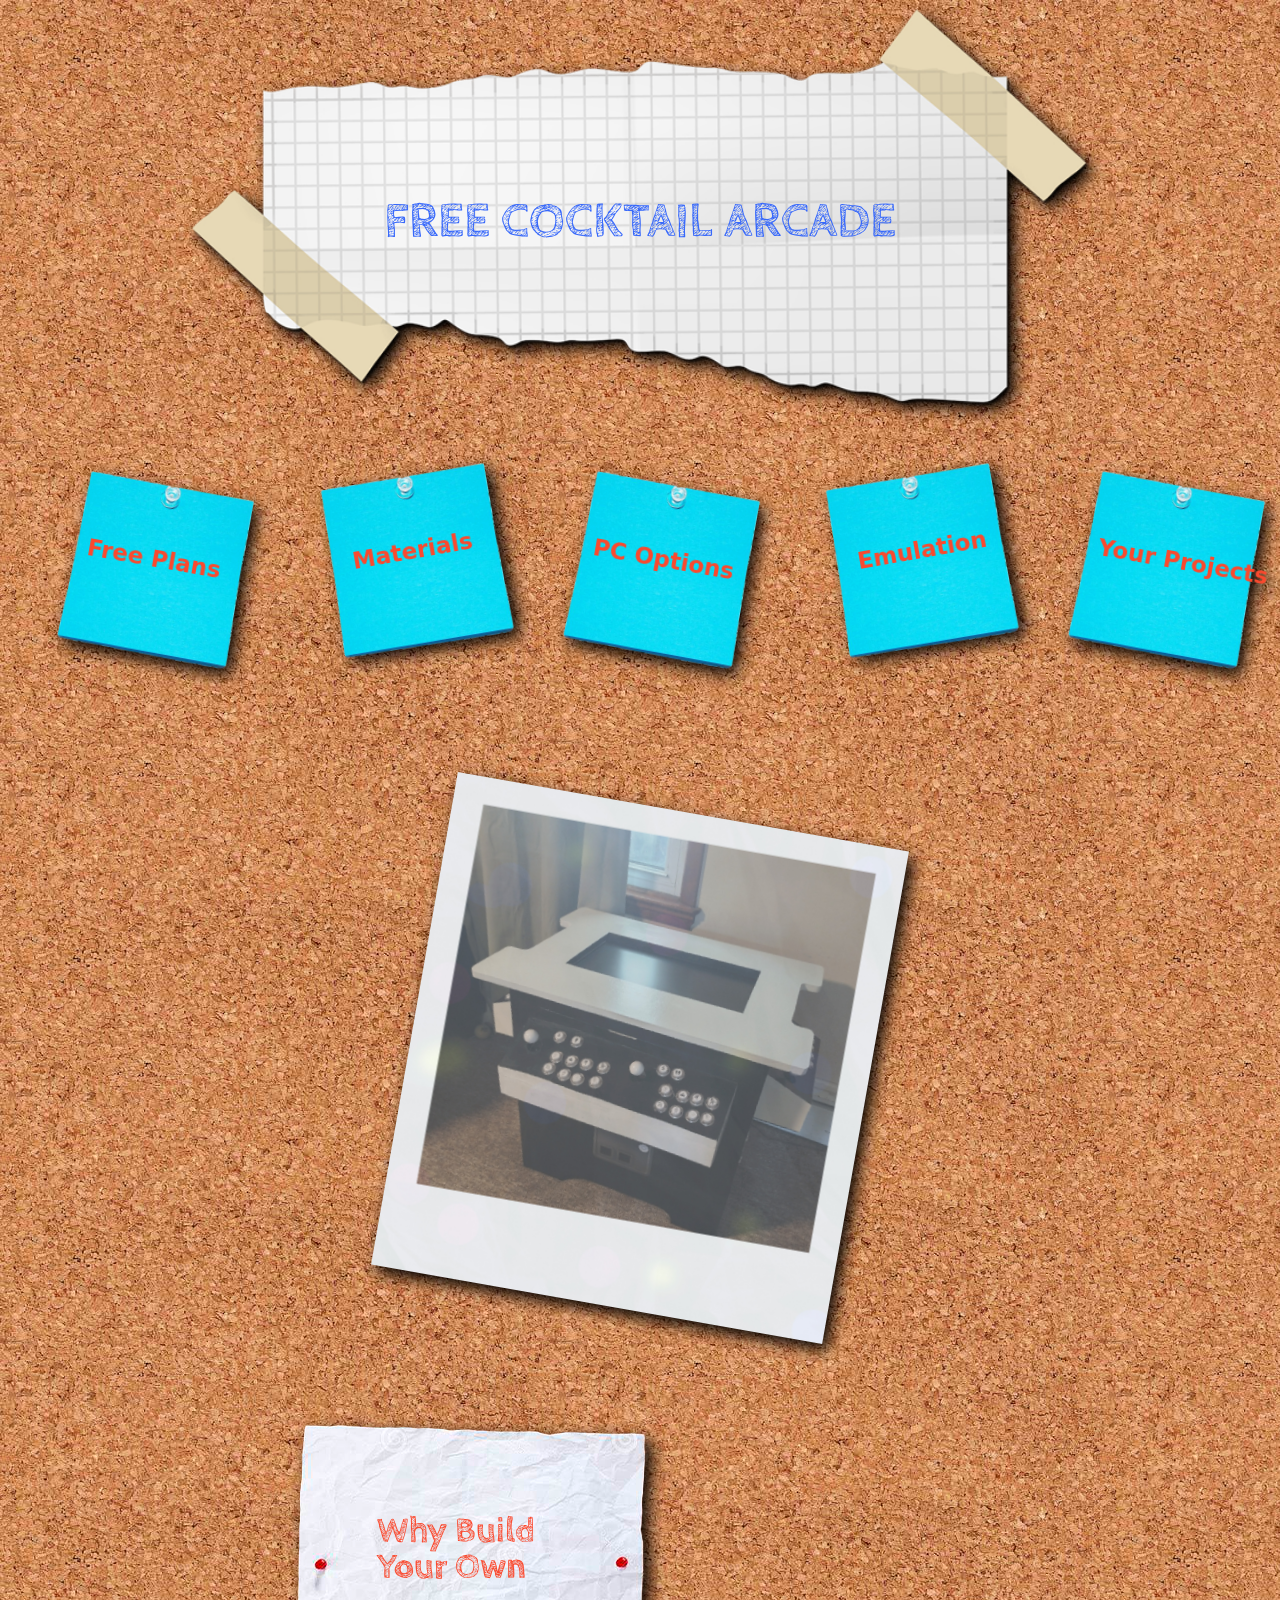
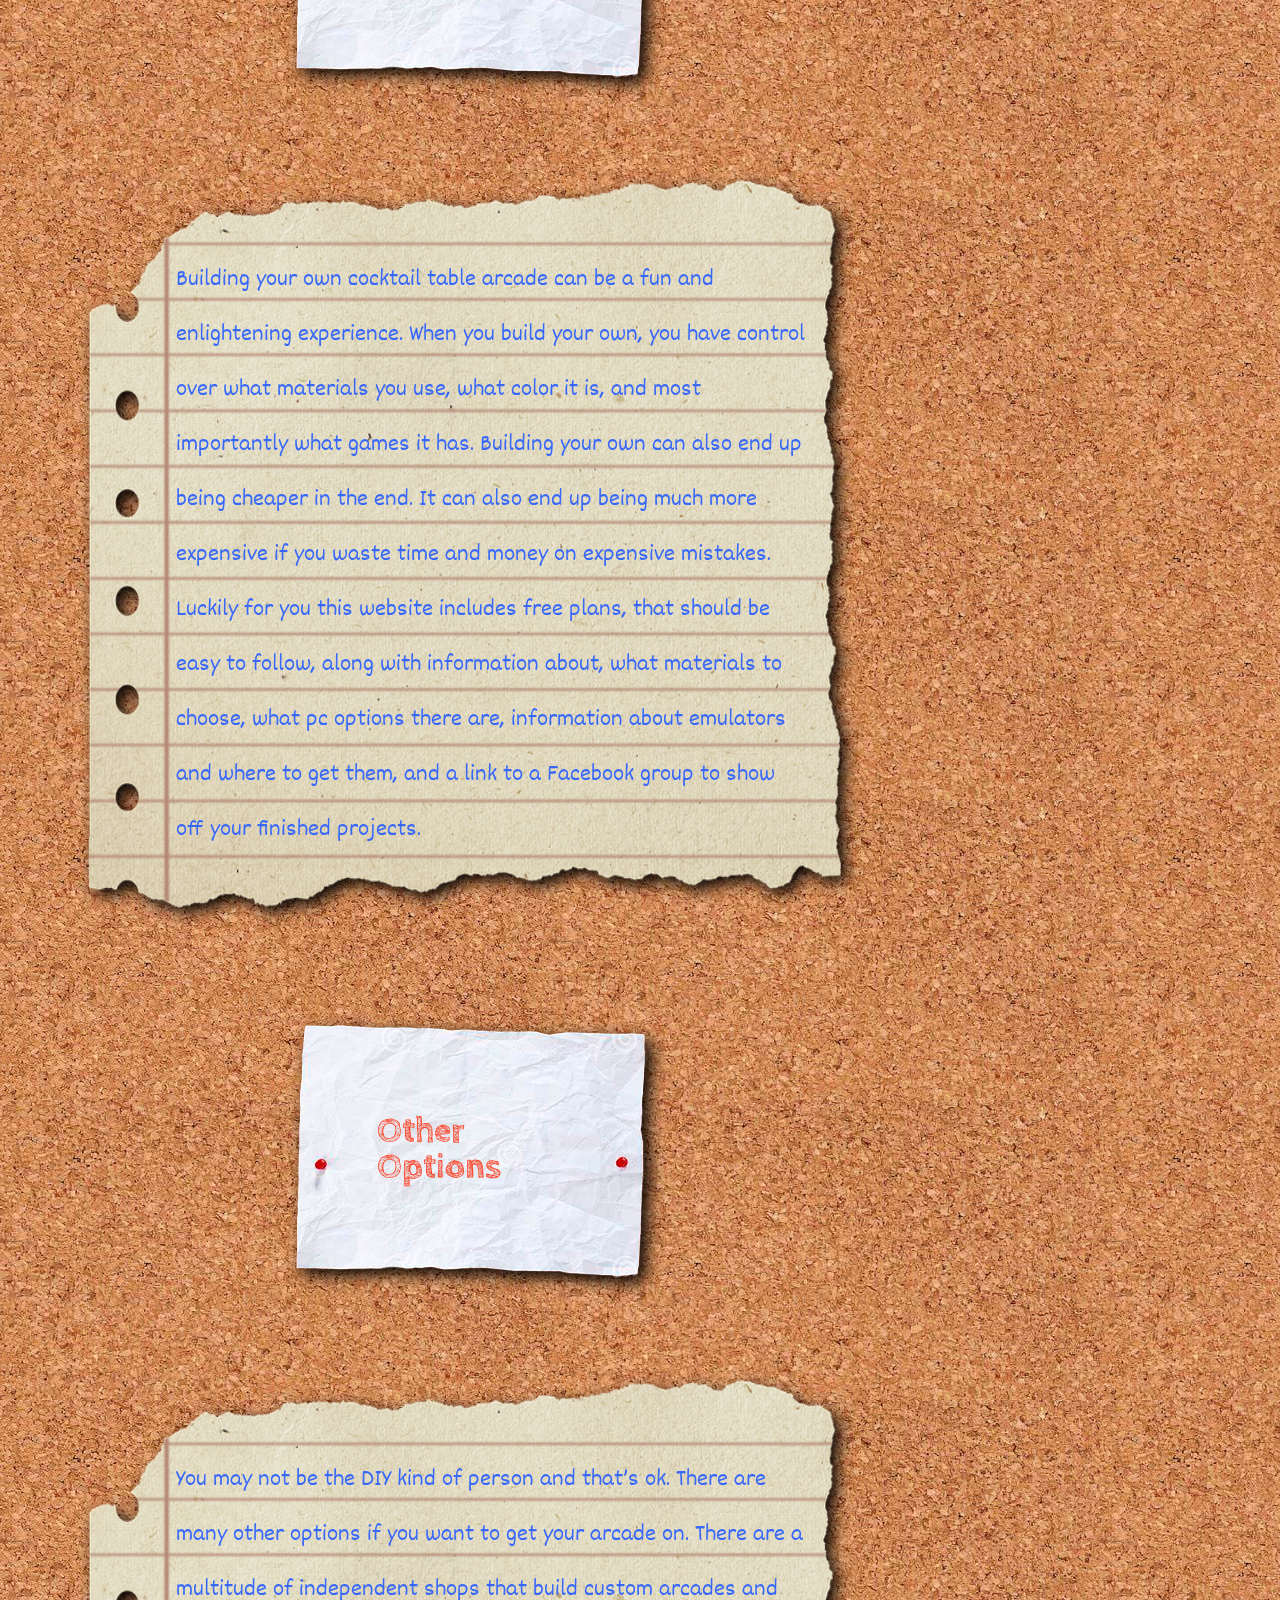
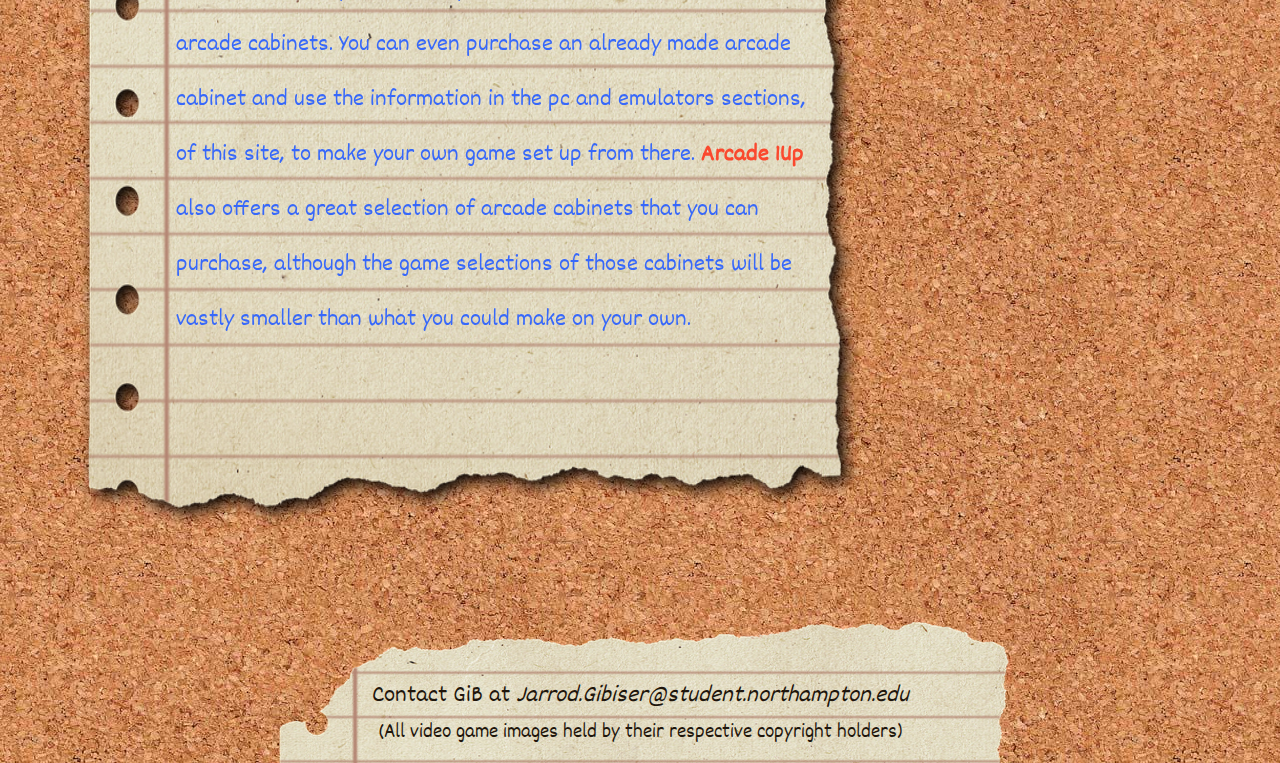
<file: index.html>
<!DOCTYPE html>
<html>

<head>
  <meta charset="utf-8">
  <meta name="viewport" content="width=device-width">
  <title>Free Cocktail Arcade</title>
  <link href="style.css" rel="stylesheet" type="text/css" />
  <link rel="preconnect" href="https://fonts.googleapis.com">
  <link rel="preconnect" href="https://fonts.gstatic.com" crossorigin>
  <link href="https://fonts.googleapis.com/css2?family=Cabin+Sketch&display=swap" rel="stylesheet">
  <style>
    @import url('https://fonts.googleapis.com/css2?family=Dekko&display=swap');
  </style>
</head>

<body>

    <!--site title-->
      <div class="siteHead">
        <div class="sitename">
          <a href="index.html">
            <h1>FREE COCKTAIL ARCADE</h1>
          </a>
        </div>
      </div>

      </container>

    <!--nav stickys-->
  <nav>

  <a href="free-plans.html">
    <div class="stickyContLeft"> 
       <img src="images/blueSticky.png">
          <div class="stickytextLeft">
        <b>Free Plans</b>
      </div>
    </div>
  </a>

  <a href="materials.html">
    <div class="stickyContRight">
      <img src="images/blueSticky.png">
        <div class="stickytextRight">
          <b>Materials</b>
        </div>
    </div>
  </a>

  <a href="pc-options.html">
    <div class="stickyContLeft">
      <img src="images/blueSticky.png">
        <div class="stickytextLeft">
          <b>PC Options</b>
        </div>
    </div>
  </a>

  <a href="emulation.html">
    <div class="stickyContRight">
      <img src="images/blueSticky.png">
        <div class="stickytextRight">
          <b>Emulation</b>
        </div>  
    </div>
  </a>

  <a href="your-projects.html">
    <div class="stickyContLeft">
      <img src="images/blueSticky.png">
        <div class="stickytextLeft">
            <b>Your Projects</b>
        </div>  
    </div>
  </a>
    
  </nav>

    <!--start home html-->
    
    <!--HERO Image-->
  <a href="images/cocktailArcade.jpg"><img src="images/cocktailArcade.jpg" class="heroimg"></a>

    <!--first section-->

  <div class="homeCont">
    
    <div class="homeCollum">
    
      <div class="homeHead">
        <div class="homeHead.h2"><h2>Why Build Your Own</h2></div>
      </div>

    
      <div class="homeP">
      
        <p>Building your own cocktail table arcade can be a fun and enlightening experience. When you build your own, you have control over what materials you use, what color it is, and most importantly what games it has. Building your own can also end up being cheaper in the end. It               can also end up being much more expensive if you waste time and money on expensive mistakes. Luckily for you this website includes free plans, that should be easy to follow, along with information about, what materials to choose, what pc options there are, information about emulators and where to get them, and a link to a Facebook group to show off your finished projects. 
        </p>

      </div>
    
    </div>

    <!--second section-->
    
    <div class="homeCollum">

      <div class="homeHead">
        <h2>Other Options</h2>
      </div>

      
      <div class="homeP">

          <p>You may not be the DIY kind of person and that’s ok. There are many other options if you want to get your arcade on. There are a multitude of independent shops that build custom arcades and arcade cabinets. You can even purchase an already made arcade cabinet and use the information in the pc and emulators sections, of this site, to make your own game set up from there. <a href="http://arcade1up.com" target="_blank"><b class="red">Arcade 1Up</b></a> also offers a great selection of arcade cabinets that you can purchase, although the game selections of those cabinets will be vastly smaller than what you could make on your own.
          </p>

      </div>
    
    </div>
    
  </div>
    <!--footer-->
	<footer>
		<p>
			Contact GiB at 
      <a href="mailto:jarrod.gibiser@student.northampton.edu"><i>Jarrod.Gibiser@student.northampton.edu</i></a>
        <br>
        <small>(All video game images held by their respective copyright holders) </small>
		</p>

	</footer>
		
  </div>
</body>


</html>
</file>
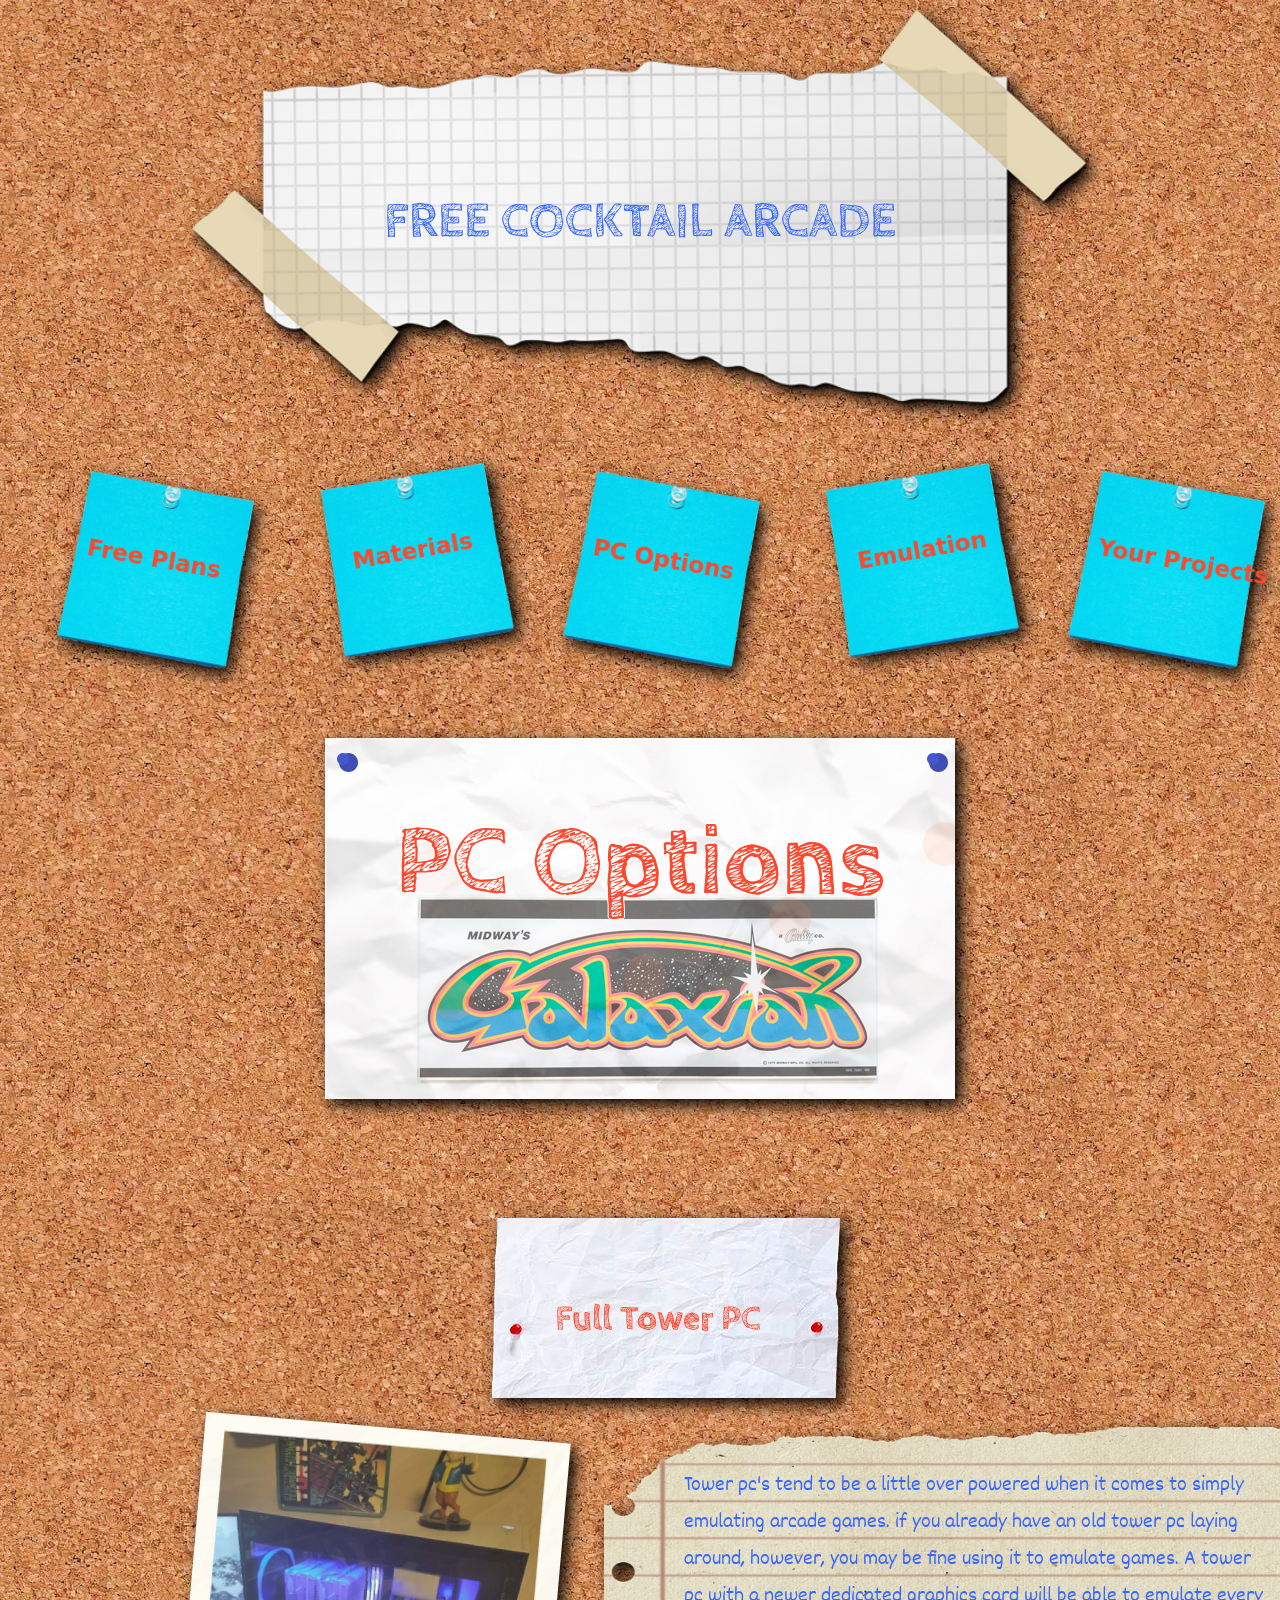
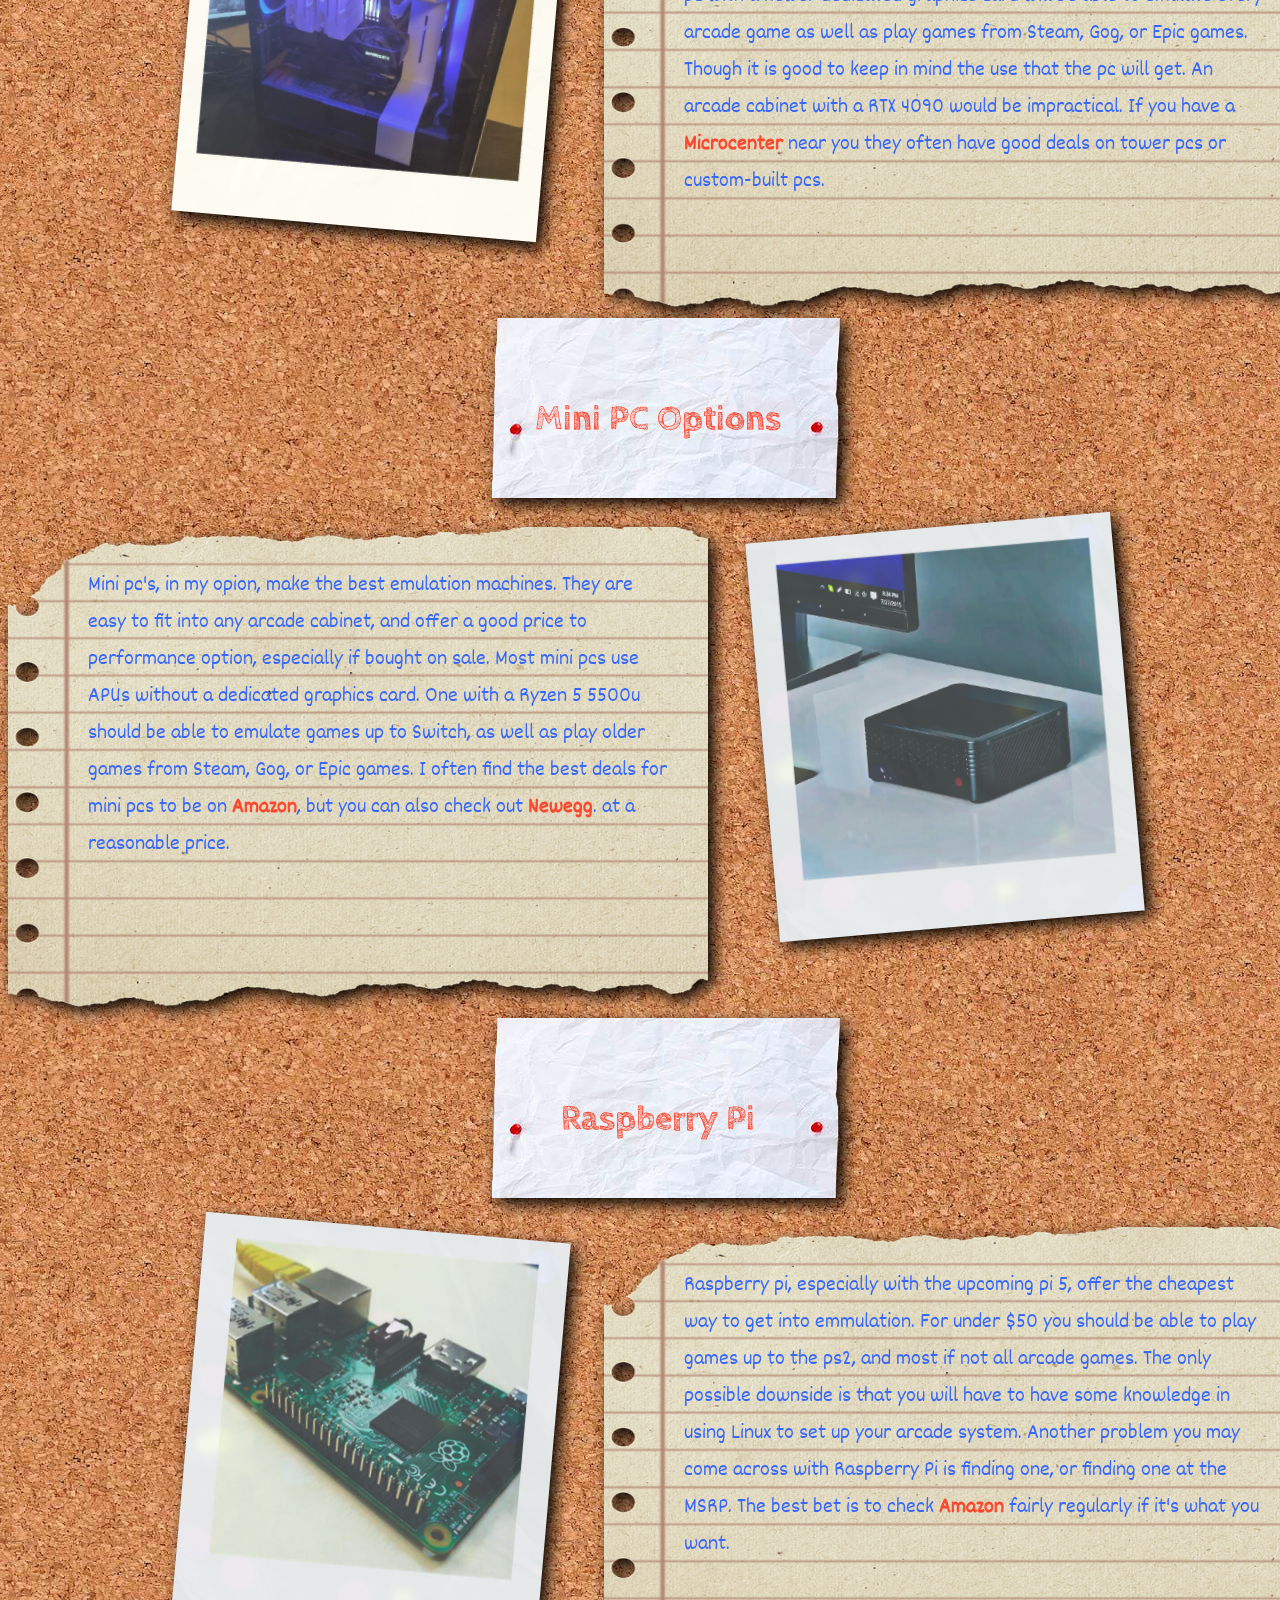
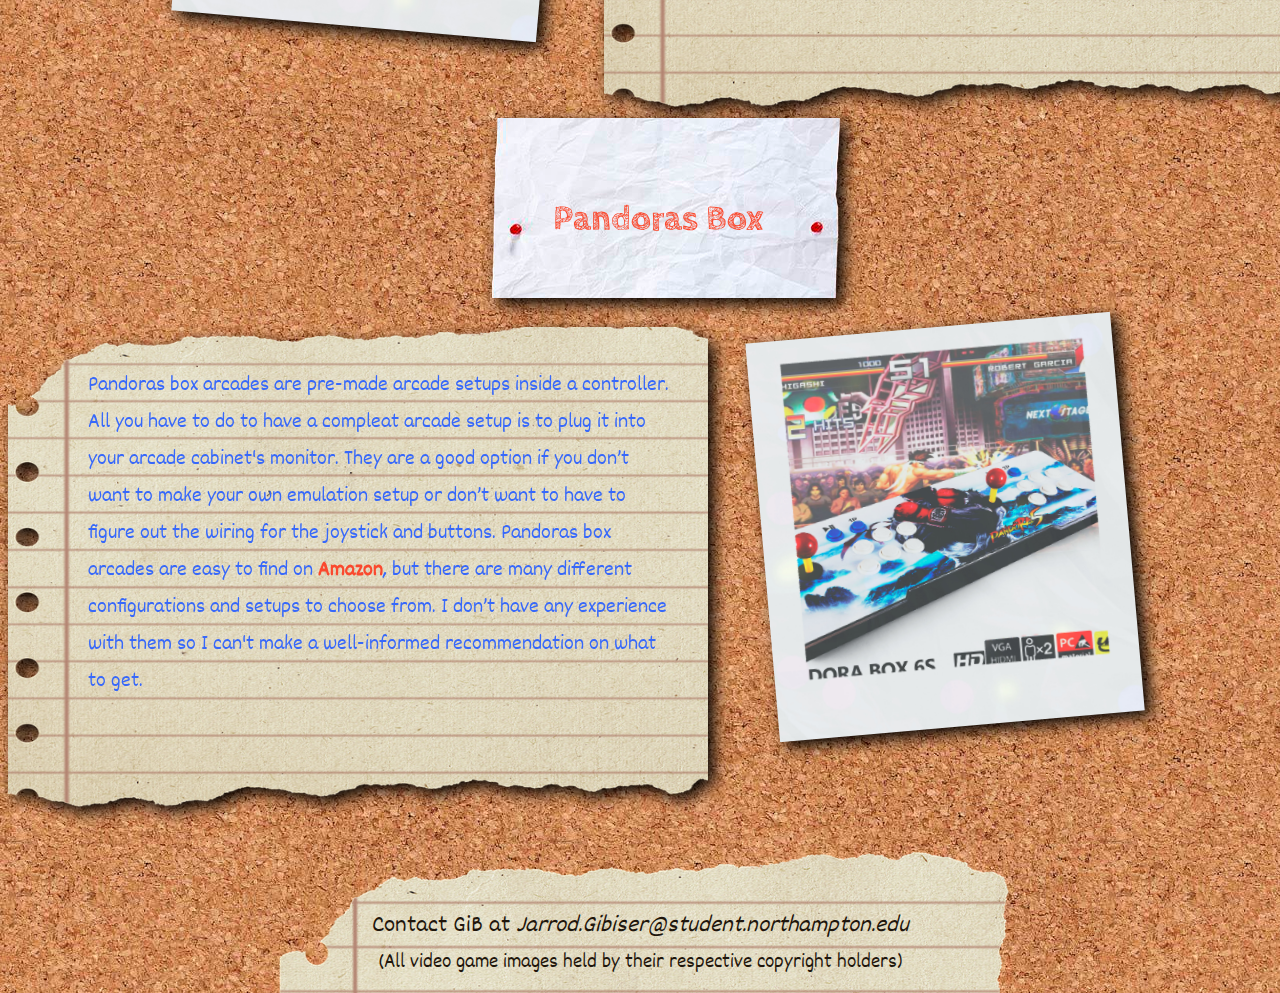
<file: pc-options.html>
<!DOCTYPE html>
<html>

<head>
  <meta charset="utf-8">
  <meta name="viewport" content="width=device-width">
  <title>Free Cocktail Arcade</title>
  <link href="style.css" rel="stylesheet" type="text/css" />
  <link rel="preconnect" href="https://fonts.googleapis.com">
  <link rel="preconnect" href="https://fonts.gstatic.com" crossorigin>
  <link href="https://fonts.googleapis.com/css2?family=Cabin+Sketch&display=swap" rel="stylesheet">
  <style>
    @import url('https://fonts.googleapis.com/css2?family=Dekko&display=swap');
  </style>
</head>

<body>

    <!--site title-->
      <div class="siteHead">
        <div class="sitename">
          <a href="index.html">
            <h1>FREE COCKTAIL ARCADE</h1>
          </a>
        </div>
      </div>

      <!--nav stickys-->
    <nav>

    <a href="free-plans.html">
      <div class="stickyContLeft">
         <img src="images/blueSticky.png">
            <div class="stickytextLeft">
          <b>Free Plans</b>
        </div>
      </div>
    </a>

    <a href="materials.html">
      <div class="stickyContRight">
        <img src="images/blueSticky.png">
          <div class="stickytextRight">
            <b>Materials</b>
          </div>
      </div>
    </a>

    <a href="pc-options.html">
      <div class="stickyContLeft">
        <img src="images/blueSticky.png">
          <div class="stickytextLeft">
            <b>PC Options</b>
          </div>
      </div>
    </a>

    <a href="emulation.html">
      <div class="stickyContRight">
        <img src="images/blueSticky.png">
          <div class="stickytextRight">
            <b>Emulation</b>
          </div>  
      </div>
    </a>

    <a href="your-projects.html">
      <div class="stickyContLeft">
        <img src="images/blueSticky.png">
          <div class="stickytextLeft">
              <b>Your Projects</b>
          </div>  
      </div>
    </a>

    </nav>

      <!--start of pcOptions html-->
  <div class="subHead-pc">
    <h1>PC Options</h1>
  </div>
  
      <!--first section-->
   <div class="subcont">   
     
      <h2>Full Tower PC</h2>

      <div class="subimg">
        <a href="images/deskTop.jpg">
          <img src="images/deskTop.jpg">
        </a>
      </div>
     
      <div class="subcontp">
        <P>
    Tower pc's tend to be a little over powered when it comes to simply emulating arcade games. if you already have an old tower pc laying around, however, you may be fine using it to emulate games. A tower pc with a newer dedicated graphics card will be able to emulate every arcade game as well as play games from Steam, Gog, or Epic games. Though it is good to keep in mind the use that the pc will get. An arcade cabinet with a RTX 4090 would be impractical. If you have a <a href="https://www.microcenter.com/" target="_blank"><b class="red">Microcenter</b></a> near you they often have good deals on tower pcs or custom-built pcs. 
        </P>
      </div>
     
  </div>

      <!--second section-->
  <div class="subcont"> 
    
      <h2>Mini PC Options</h2>

    <div class="subimgright">
      <a href="images/minipc.jpg">
        <img src="images/minipc.jpg">
      </a>
    </div>
    
    <div class="subcontp">
      <p>
    Mini pc's, in my opion, make the best emulation machines. They are easy to fit into any arcade cabinet, and offer a good price to performance option, especially if bought on sale. Most mini pcs use APUs without a dedicated graphics card. One with a Ryzen 5 5500u should be able to emulate games up to Switch, as well as play older games from Steam, Gog, or Epic games. I often find the best deals for mini pcs to be on <a href="https://www.amazon.com/s?k=mini+pc&crid=3HCVXY1NSJQ1C&sprefix=mini+pc%2Caps%2C72&ref=nb_sb_noss_1" target="_blank"><b class="red">Amazon</b></a>, but you can also check out <a href="https://www.newegg.com/p/pl?d=mini+pc" target="_blank"><b class="red">Newegg</b></a>.

 at a reasonable price.
      </p>
    </div>
    
  </div>

      <!--third section-->
  <div class="subcont"> 
    
      <h2>Raspberry Pi</h2>

    <div class="subimg">
      <a href="images/rPie.jpg"><img src="images/rPie.jpg"></a>
    </div>
    
    <div class="subcontp">
    <p>
Raspberry pi, especially with the upcoming pi 5, offer the cheapest way to get into emmulation. For under $50 you should be able to play games up to the ps2, and most if not all arcade games. The only possible downside is that you will have to have some knowledge in using Linux to set up your arcade system. Another problem you may come across with Raspberry Pi is finding one, or finding one at the MSRP. The best bet is to check <a href="https://www.amazon.com/s?k=raspberry+pi&crid=IV45KSPT00AE&sprefix=raspberry+pi%2Caps%2C79&ref=nb_sb_noss_1" target="_blank"><b class="red">Amazon</b></a> fairly regularly if it's what you want. 
    </div> 

  </div>
      
      <!--fourth section-->
      <div class="subcont"> 

          <h2>Pandoras Box</h2>

        <div class="subimgright">
          <a href="images/pandorasBox.jpg"><img src="images/pandorasBox.jpg"></a>
        </div>

        <div class="subcontp">
          <p>
Pandoras box arcades are pre-made arcade setups inside a controller. All you have to do to have a compleat arcade setup is to plug it into your arcade cabinet's monitor. They are a good option if you don’t want to make your own emulation setup or don’t want to have to figure out the wiring for the joystick and buttons. Pandoras box arcades are easy to find on <a href="https://www.amazon.com/s?k=pandora+box+arcade&crid=1Q5ONZ2X64NYC&sprefix=pandora%2Caps%2C77&ref=nb_sb_ss_ts-doa-p_1_7" target="_blank"><b class="red">Amazon</b></a>, but there are many different configurations and setups to choose from. I don’t have any experience with them so I can't make a well-informed recommendation on what to get. 
          </p>
        </div>

    </div>

        <!--footer-->
      <footer>
        <p>
          Contact GiB at 
          <a href="mailto:jarrod.gibiser@student.northampton.edu"><i>Jarrod.Gibiser@student.northampton.edu</i></a>
            <br>
            <small>(All video game images held by their respective copyright holders)</small>
        </p>

      </footer>

  </div>
</body>

 


</html>
</file>
<file: style.css>
/*tag selectors*/
html {
  height: 100%;
  width: 100%;
  background-image: url(images/cork-texture-1.jpg);
}
h1 {
  font-size: 50px;
  font-family: 'Cabin Sketch', cursive;
  text-align: center;
}
img {
  height: 300px;
  width: auto;
}
a {
  text-decoration: none;
  color: inherit;
}
/*css for head section of website*/
.siteHead {
  display: block;
  width: 100%;
  height: 400px;
  background-image: url(images/note-paper-png.png);
  background-repeat: no-repeat;
  background-position: center;
  background-size: 900px 400px;
  margin-top: 0;
  filter: drop-shadow(6px 6px 8px black);
  position: relative;
  padding: 0px;
}
.sitename {
  text-align: center;
  color: #3768FA;
  position: relative;
  padding: 150px;
}
/*css for the navigation bar*/
nav{
  width: 100%;
  height: 300px;
}
.stickyContLeft {
  display: block;
  position: relative;
  width: 20%;
  height: 280px;
  float: left;
  transform: rotate(10deg);
  filter: drop-shadow(6px 6px 8px black);
  margin-bottom: 50px;
}
.stickyContLeft:hover {
  transform: rotate(-5deg);
  transition-duration: .5s;
}
.stickyContRight {
  display: block;
  position: relative;
  width: 20%;
  height: 280px;
  float: left;
  transform: rotate(-10deg);
  filter: drop-shadow(6px 6px 8px black);
  margin-bottom: 50px;
}
.stickyContRight:hover{
  transform: rotate(5deg);
  transition-duration: .5s;
}
.stickytextLeft{
  position: absolute;
  color: #FA492E;
  font-size: 23px;
  margin-top: -170px;
  margin-left: 80px;
  text-align: center;
  font-family: system-ui, -apple-system, BlinkMacSystemFont, 'Segoe UI', Roboto, Oxygen, Ubuntu, Cantarell, 'Open Sans', 'Helvetica Neue', sans-serif;
}
.stickytextRight{
  position: absolute;
  color: #FA492E;
  font-size: 23px;
  text-align: center;
  margin-top: -170px;
  margin-left: 90px;
  font-family: system-ui, -apple-system, BlinkMacSystemFont, 'Segoe UI', Roboto, Oxygen, Ubuntu, Cantarell, 'Open Sans', 'Helvetica Neue', sans-serif;
}
/*css for home page hero image*/
.heroimg {
  height: 500px;
  width: auto;
  display: block;
  margin-bottom: 80px;
  margin-top: 100px;
  margin-left: auto;
  margin-right: auto;
  transform: rotate(10deg);
  filter: drop-shadow(6px 6px 8px black);
}
.heroimg:hover{
  transform: rotate(0deg);
  transition-duration: .5s;
}
/*css for home page body and text*/
.homeCont{
  min-width: 910px;
  max-width: 1900px;
  min-height: 1200px;
  margin: 0 auto;
}
.homeCollum{
  display: block;
  width: 900px;
  min-height: 1200px;
  position: relative;
  padding: 0px;
  float: left;
  overflow: hidden;
}
.homeHead {
  position: absolute;
  padding: 5px;
  width: 100%;
  height: 300px;
  filter: drop-shadow(6px 6px 8px black);
  margin: 0;
  background-image: url(images/header.png);
  background-position: center;
  background-repeat: no-repeat;
  background-size: 500px 500px;
}
.homeHead h2{
  position: absolute;
  font-size: 35px;
  color: #FA492E;
  margin-top: 120px;
  margin-left: 40%;
  margin-right: 40%;
  height: 150px;
  width: auto;
  line-height: 36px;
  font-family: 'Cabin Sketch', cursive;
}
.homeP{
  position: absolute;
  margin-top: 310px;
  height: 900px;
  width: 100%;
  background-image: url(images/morePaper.png);
  background-position: center;
  background-repeat: no-repeat;
  background-size: 100% 100%;
  filter: drop-shadow(6px 6px 8px black);
}
.homeP p{
  color: #3768FA;
  font-family: 'Dekko', cursive;
  position: absolute;
  font-size: 25px;
  margin-top: 155px;
  margin-left: 168px;
  width: 70%;
  height: 650px;
  line-height: 55px;
}
/*css for each sub pages hero image section*/

/*pc options*/
.subHead-pc {
  position: relative;
  height: 400px;
  width: 630px;
	margin: 0 auto;
  margin-bottom: 80px;
  text-align: center;
	background-image: url(images/pcOptionsHead.jpg);
  background-repeat: no-repeat;
	display: flex;
  justify-content: center;
  filter: drop-shadow(6px 6px 8px black);
}
.subHead-pc h1{
  position: relative;
  color: #FA492E;
  text-shadow: -1px 0 white, 0 1px white, 1px 0 white, 0 -1px white;
  font-size: 100px;
}
/*free plans*/
.subHead-fr {
  position: relative;
  height: 400px;
  width: 630px;
  margin: 0 auto;
  margin-bottom: 80px;
  text-align: center;
  background-image: url(images/freePlansHead.jpg);
  background-repeat: no-repeat;
  display: flex;
  justify-content: center;
  filter: drop-shadow(6px 6px 8px black);
}
.subHead-fr h1{
  position: relative;
  color: #FA492E;
  text-shadow: -1px 0 white, 0 1px white, 1px 0 white, 0 -1px white;
  font-size: 100px;
}
/*your projects*/
.subHead-u {
  position: relative;
  height: 400px;
  width: 630px;
  margin: 0 auto;
  margin-bottom: 80px;
  text-align: center;
  background-image: url(images/yourProjectsHead.jpg);
  background-repeat: no-repeat;
  display: flex;
  justify-content: center;
  filter: drop-shadow(6px 6px 8px black);
}
.subHead-u h1{
  position: relative;
  color: #FA492E;
  text-shadow: -1px 0 white, 0 1px white, 1px 0 white, 0 -1px white;
  font-size: 100px;
}
/*emulation*/
.subHead-em {
  position: relative;
  height: 400px;
  width: 630px;
  margin: 0 auto;
  margin-bottom: 80px;
  text-align: center;
  background-image: url(images/emulationHead.jpg);
  background-repeat: no-repeat;
  display: flex;
  justify-content: center;
  filter: drop-shadow(6px 6px 8px black);
}
.subHead-em h1{
  position: relative;
  color: #3768FA;
  text-shadow: -1px 0 white, 0 1px white, 1px 0 white, 0 -1px white;
  font-size: 100px;
}
/*materials*/
.subHead-ma {
  position: relative;
  height: 400px;
  width: 630px;
  margin: 0 auto;
  margin-bottom: 80px;
  text-align: center;
  background-image: url(images/materialsHead.jpg);
  background-repeat: no-repeat;
  display: flex;
  justify-content: center;
  filter: drop-shadow(6px 6px 8px black);
}
.subHead-ma h1{
  position: relative;
  color: #3768FA;
  text-shadow: -1px 0 white, 0 1px white, 1px 0 white, 0 -1px white;
  font-size: 100px;
}
/*css for sub pages body and text*/
.subcont{
  margin-top: 50px;
  margin-bottom: 100px;
  display: block;
  width: 1300px;
  height: 600px;
  margin-left: auto;
  margin-right: auto;
}
.subcont h2{
  font-size: 35px;
  font-family: 'Cabin Sketch', cursive;
  color: #FA492E;
  padding-top: 80px;
  width: 100%;
  height: 100px;
  text-align: center;
  margin-top: 0px;
  background-image: url(images/header.png);
  background-position: center;
  background-repeat: no-repeat;
  background-size: 500px 500px;
  filter: drop-shadow(6px 6px 8px black);
}
.subimg img{
  display: block;
  width: auto;
  height: 400px;
  float: left;
  margin-right: 50px;
  margin-left: 180px;
  transform: rotate(5deg);
  filter: drop-shadow(6px 6px 8px black);
}
.subimg img:hover {
  transform: rotate(-5deg);
  transition-duration: .5s;
}
.subcontp{
  display: block;
  width: 700px;
  height: 480px;
  float: left;
  background-image: url(images/morePaper.png);
  background-repeat: no-repeat;
  background-position: center;
  background-size: 900px 600px;
  filter: drop-shadow(6px 6px 8px black);
}
.subcontp p{
  margin-left: 80px;
  margin-right: 35px;
  margin-top: 40px;
  height: 400px;
  font-size: 22px;
  color: #3768FA;
  font-family: 'Dekko', cursive;
  line-height: 37px;
}
.subimgright img{
  display: block;
  width: auto;
  height: 400px;
  float: right;
  margin-left: 50px;
  margin-right: 180px;
  transform: rotate(-5deg);
  filter: drop-shadow(6px 6px 8px black);
}
.subimgright img:hover {
  transform: rotate(5deg);
  transition-duration: .5s;
}
/*css for free plans image*/
.plans{
  width: 70%;
  height: auto;
  margin: 0 auto;
}
.plans img{
  width: 100%;
  height: auto;
  border: 2px solid black;
  filter: drop-shadow(6px 6px 8px black);
}
/*css for checklist at bottom of free plans page*/
.checklist{
  height: 240px;
  width: 900px;
  margin: 0 auto;
  background-color: whitesmoke;
  border: 2px solid black;
  filter: drop-shadow(6px 6px 8px black);
  padding: 20px;
}
.checklist h1{
  color: #1F160C;
  font-size: 35px;
  font-family: 'Cabin Sketch', cursive;
  width: 100%;
  height: 40px;
  text-align: left;
  margin-top: 0;
  margin-bottom: 0;
}
.checklistcollom{
  width: 445px;
  height: 200px;
  float: left;
  font-size: 24px;
  font-family: 'Cabin Sketch', cursive;
  text-align: left;
}
/*css for facebook group link*/
.faceNote{
  width: 1300px;
  height: 250px;
  background-image: url(images/header.png);
  margin: 30px auto;
  background-repeat: no-repeat;
  background-size: 800px 800px;
  background-position: left;
  filter: drop-shadow(6px 6px 8px black);
}
.faceNote p{
  position: absolute;
  color: #1F160C;
  font-size: 25px;
  font-family: 'Cabin Sketch', cursive;
  width: 450px;
  height: 200px;
  margin-top: 50px;
  margin-left: 190px;
}
/*css for your projects page body and text*/
.your{
  margin-top: 50px;
  margin-bottom: 100px;
  display: block;
  width: 1300px;
  height: 400px;
  margin-left: auto;
  margin-right: auto;
}
.yourR img{
  display: block;
  width: auto;
  height: 400px;
  float: right;
  margin-left: 50px;
  margin-right: 180px;
  transform: rotate(-5deg);
  filter: drop-shadow(6px 6px 8px black);
}
.yourR img:hover {
  transform: rotate(5deg);
  transition-duration: .5s;
}
.yourimg img{
  display: block;
  width: auto;
  height: 400px;
  float: left;
  margin-right: 50px;
  margin-left: 180px;
  transform: rotate(5deg);
  filter: drop-shadow(6px 6px 8px black);
}
.yourimg img:hover {
  transform: rotate(-5deg);
  transition-duration: .5s;
}
.yourp{
  display: block;
  width: 700px;
  height: 480px;
  float: left;
  background-image: url(images/morePaper.png);
  background-repeat: no-repeat;
  background-position: center;
  background-size: 900px 600px;
  filter: drop-shadow(6px 6px 8px black);
}
.yourp p{
  margin-left: 80px;
  margin-right: 35px;
  margin-top: 40px;
  height: 400px;
  font-size: 22px;
  color: #3768FA;
  font-family: 'Dekko', cursive;
  line-height: 37px;
}
/*css for site footer*/
footer {
  width: 100%;
  height: 100px;
  float: left;
  background-image: url(images/morePaper.png);
  background-size: 880px 720px;
  background-repeat: no-repeat;
  background-position: center -32px;
  padding-top: 65px;
  padding-bottom: 10px;
}
footer p {
  text-align: center;
  color: #1F160C;
  font-family: 'Dekko', cursive;
  font-size: 25px;
  margin-bottom: 0;
}
/*colloring for external links*/
.red {
  color: #FA492E;
}
</file>
